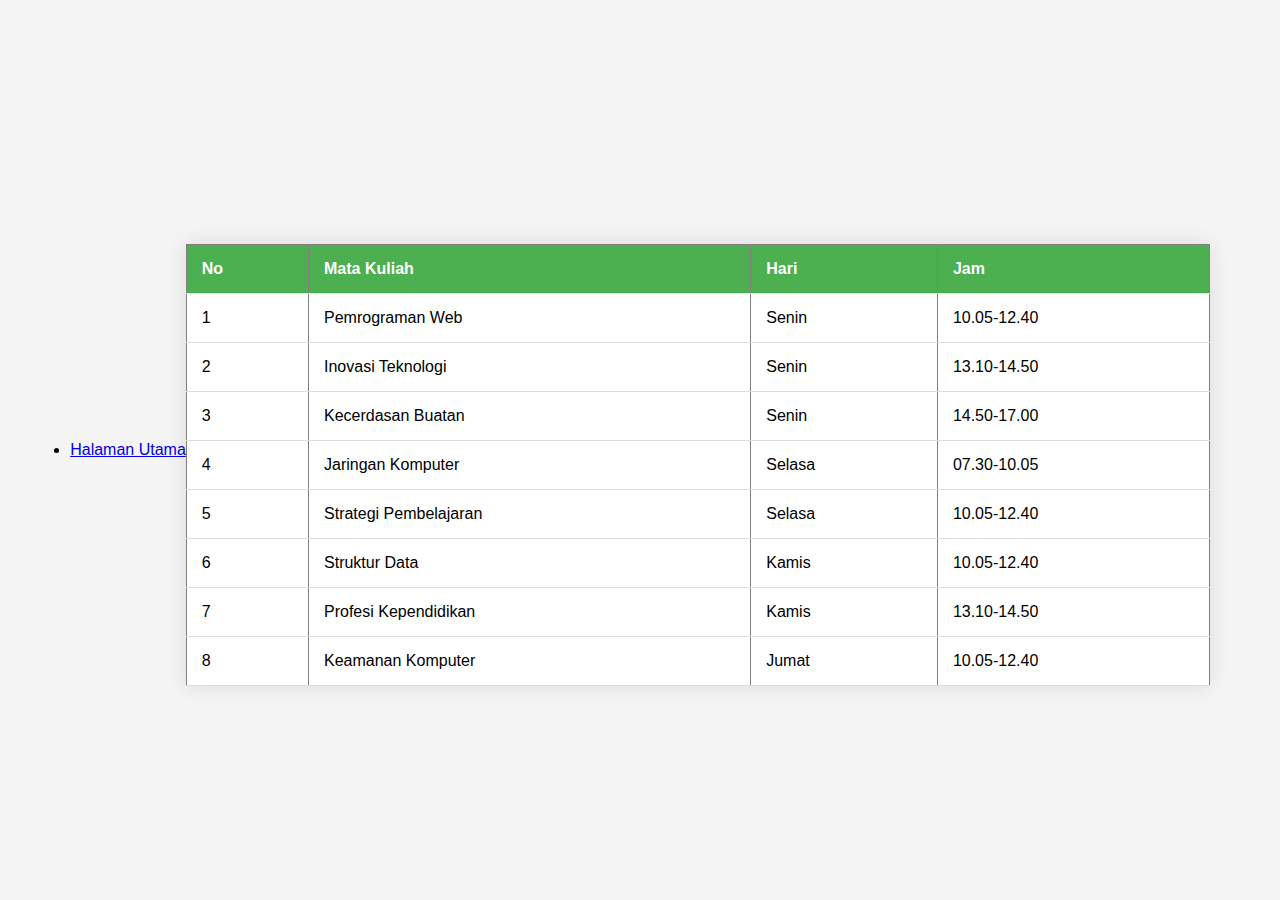
<file: jadwalkuliah.html>
<!DOCTYPE html>
<html lang="en">
<head>
    <meta charset="UTF-8">
    <meta name="viewport" content="width=device-width, initial-scale=1.0">
    <title>Jadwal Kuliah</title>
    <link rel="stylesheet" href="styles.css"
</head>
<li class="nav-item">
    <a class="nav-link active" aria-current="page" href="index.html">Halaman Utama</a>
  </li>
<body>
    
    <!-- JADWAL KULIAH -->
    <table border="1">
        <tr>
            <th>No</th>
            <th>Mata Kuliah</th>
            <th>Hari</th>
            <th>Jam</th>
        </tr>
        <tr>
            <td>1</td>
            <td>Pemrograman Web</td>
            <td>Senin</td>
            <td>10.05-12.40</td>
        </tr>
        <tr>
            <td>2</td>
            <td>Inovasi Teknologi</td>
            <td>Senin</td>
            <td>13.10-14.50</td>
        </tr>
        <tr>
            <td>3</td>
            <td>Kecerdasan Buatan</td>
            <td>Senin</td>
            <td>14.50-17.00</td>
        </tr>
        <tr>
            <td>4</td>
            <td>Jaringan Komputer</td>
            <td>Selasa</td>
            <td>07.30-10.05</td>
        </tr>
        <tr>
            <td>5</td>
            <td>Strategi Pembelajaran</td>
            <td>Selasa</td>
            <td>10.05-12.40</td>
        </tr>
        <tr>
            <td>6</td>
            <td>Struktur Data</td>
            <td>Kamis</td>
            <td>10.05-12.40</td>
        </tr>
        <tr>
            <td>7</td>
            <td>Profesi Kependidikan</td>
            <td>Kamis</td>
            <td>13.10-14.50</td>
        </tr>
        <tr>
            <td>8</td>
            <td>Keamanan Komputer</td>
            <td>Jumat</td>
            <td>10.05-12.40</td>
        </tr>
        
    </table>
</body>
</html>
</file>
<file: styles.css>
/* JADWAL KULIAH */
body {
    font-family: 'Arial', sans-serif;
    background-color: #f4f4f4;
    margin: 0;
    padding: 0;
    display: flex;
    justify-content: center;
    align-items: center;
    height: 100vh;
}

table {
    width: 80%;
    margin-top: 30px;
    border-collapse: collapse;
    box-shadow: 0 0 20px rgba(0, 0, 0, 0.1);
    background-color: #fff;
}

th, td {
    padding: 15px;
    text-align: left;
    border-bottom: 1px solid #ddd;
}

th {
    background-color: #4CAF50;
    color: white;
}

tr:hover {
    background-color: #f5f5f5;
}
</file>
